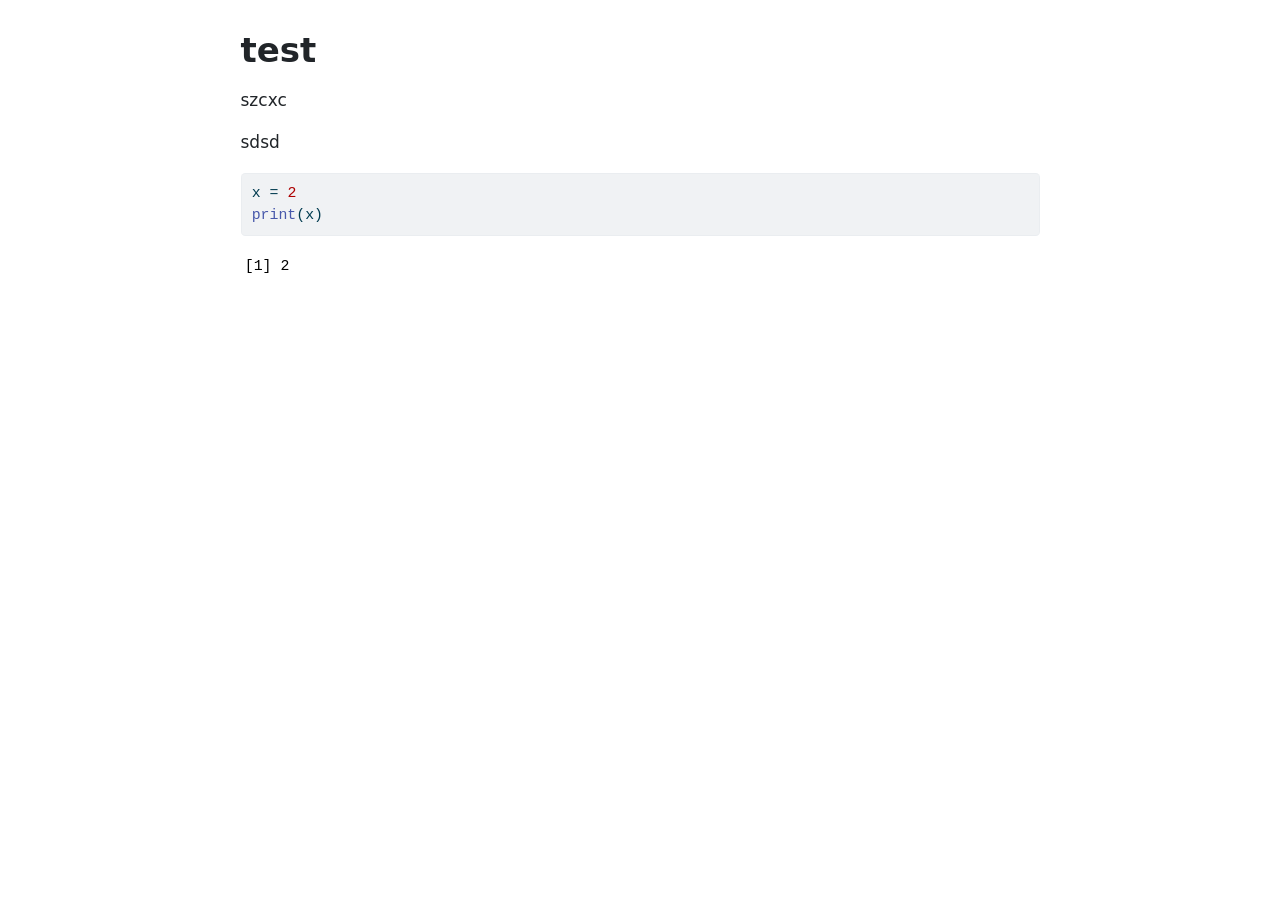
<file: docs/test.html>
<!DOCTYPE html>
<html xmlns="http://www.w3.org/1999/xhtml" lang="en" xml:lang="en"><head>

<meta charset="utf-8">
<meta name="generator" content="quarto-1.9.38">

<meta name="viewport" content="width=device-width, initial-scale=1.0, user-scalable=yes">


<title>test</title>
<style>
/* Default styles provided by pandoc.
** See https://pandoc.org/MANUAL.html#variables-for-html for config info.
*/
code{white-space: pre-wrap;}
span.smallcaps{font-variant: small-caps;}
div.columns{display: flex; gap: min(4vw, 1.5em);}
div.column{flex: auto; overflow-x: auto;}
div.hanging-indent{margin-left: 1.5em; text-indent: -1.5em;}
ul.task-list{list-style: none;}
ul.task-list li input[type="checkbox"] {
  width: 0.8em;
  margin: 0 0.8em 0.2em -1em; /* quarto-specific, see https://github.com/quarto-dev/quarto-cli/issues/4556 */ 
  vertical-align: middle;
}
/* CSS for syntax highlighting */
html { -webkit-text-size-adjust: 100%; }
pre > code.sourceCode { white-space: pre; position: relative; }
pre > code.sourceCode > span { display: inline-block; line-height: 1.25; }
pre > code.sourceCode > span:empty { height: 1.2em; }
.sourceCode { overflow: visible; }
code.sourceCode > span { color: inherit; text-decoration: inherit; }
div.sourceCode { margin: 1em 0; }
pre.sourceCode { margin: 0; }
@media screen {
div.sourceCode { overflow: auto; }
}
@media print {
pre > code.sourceCode { white-space: pre-wrap; }
pre > code.sourceCode > span { text-indent: -5em; padding-left: 5em; }
}
pre.numberSource code
  { counter-reset: source-line 0; }
pre.numberSource code > span
  { position: relative; left: -4em; counter-increment: source-line; }
pre.numberSource code > span > a:first-child::before
  { content: counter(source-line);
    position: relative; left: -1em; text-align: right; vertical-align: baseline;
    border: none; display: inline-block;
    -webkit-touch-callout: none; -webkit-user-select: none;
    -khtml-user-select: none; -moz-user-select: none;
    -ms-user-select: none; user-select: none;
    padding: 0 4px; width: 4em;
  }
pre.numberSource { margin-left: 3em;  padding-left: 4px; }
div.sourceCode
  {   }
@media screen {
pre > code.sourceCode > span > a:first-child::before { text-decoration: underline; }
}
</style>


<script src="site_libs/quarto-nav/quarto-nav.js"></script>
<script src="site_libs/clipboard/clipboard.min.js"></script>
<script src="site_libs/quarto-search/autocomplete.umd.js"></script>
<script src="site_libs/quarto-search/fuse.min.js"></script>
<script src="site_libs/quarto-search/quarto-search.js"></script>
<meta name="quarto:offset" content="./">
<script src="site_libs/quarto-html/quarto.js" type="module"></script>
<script src="site_libs/quarto-html/tabsets/tabsets.js" type="module"></script>
<script src="site_libs/quarto-html/popper.min.js"></script>
<script src="site_libs/quarto-html/tippy.umd.min.js"></script>
<script src="site_libs/quarto-html/anchor.min.js"></script>
<link href="site_libs/quarto-html/tippy.css" rel="stylesheet">
<link href="site_libs/quarto-html/quarto-syntax-highlighting-15634bcf2e68342d4ad2dfa704d543f6.css" rel="stylesheet" id="quarto-text-highlighting-styles">
<script src="site_libs/bootstrap/bootstrap.min.js"></script>
<link href="site_libs/bootstrap/bootstrap-icons.css" rel="stylesheet">
<link href="site_libs/bootstrap/bootstrap-ece42c8223ec2bf36298a08f122c9a68.min.css" rel="stylesheet" append-hash="true" id="quarto-bootstrap" data-mode="light">
<script id="quarto-search-options" type="application/json">{
  "location": "sidebar",
  "copy-button": false,
  "collapse-after": 3,
  "panel-placement": "start",
  "type": "textbox",
  "limit": 50,
  "keyboard-shortcut": [
    "f",
    "/",
    "s"
  ],
  "show-item-context": false,
  "language": {
    "search-no-results-text": "No results",
    "search-matching-documents-text": "matching documents",
    "search-copy-link-title": "Copy link to search",
    "search-hide-matches-text": "Hide additional matches",
    "search-more-match-text": "more match in this document",
    "search-more-matches-text": "more matches in this document",
    "search-clear-button-title": "Clear",
    "search-text-placeholder": "",
    "search-detached-cancel-button-title": "Cancel",
    "search-submit-button-title": "Submit",
    "search-label": "Search"
  }
}</script>


</head>

<body class="fullcontent quarto-light">

<div id="quarto-search-results"></div>
<!-- content -->
<div id="quarto-content" class="quarto-container page-columns page-rows-contents page-layout-article">
<!-- sidebar -->
<!-- margin-sidebar -->
    
<!-- main -->
<main class="content" id="quarto-document-content">

<header id="title-block-header" class="quarto-title-block default">
<div class="quarto-title">
<h1 class="title">test</h1>
</div>



<div class="quarto-title-meta">

    
  
    
  </div>
  


</header>


<p>szcxc</p>
<p>sdsd</p>
<div class="cell">
<div class="code-copy-outer-scaffold"><div class="sourceCode cell-code" id="cb1"><pre class="sourceCode r code-with-copy"><code class="sourceCode r"><span id="cb1-1"><a href="#cb1-1" aria-hidden="true" tabindex="-1"></a>x <span class="ot">=</span> <span class="dv">2</span></span>
<span id="cb1-2"><a href="#cb1-2" aria-hidden="true" tabindex="-1"></a><span class="fu">print</span>(x)</span></code></pre></div><button title="Copy to Clipboard" class="code-copy-button"><i class="bi"></i></button></div>
<div class="cell-output cell-output-stdout">
<pre><code>[1] 2</code></pre>
</div>
</div>



</main> <!-- /main -->
<script id="quarto-html-after-body" type="application/javascript">
  window.document.addEventListener("DOMContentLoaded", function (event) {
    const icon = "";
    const anchorJS = new window.AnchorJS();
    anchorJS.options = {
      placement: 'right',
      icon: icon
    };
    anchorJS.add('.anchored');
    const isCodeAnnotation = (el) => {
      for (const clz of el.classList) {
        if (clz.startsWith('code-annotation-')) {                     
          return true;
        }
      }
      return false;
    }
    const onCopySuccess = function(e) {
      // button target
      const button = e.trigger;
      // don't keep focus
      button.blur();
      // flash "checked"
      button.classList.add('code-copy-button-checked');
      var currentTitle = button.getAttribute("title");
      button.setAttribute("title", "Copied!");
      let tooltip;
      if (window.bootstrap) {
        button.setAttribute("data-bs-toggle", "tooltip");
        button.setAttribute("data-bs-placement", "left");
        button.setAttribute("data-bs-title", "Copied!");
        tooltip = new bootstrap.Tooltip(button, 
          { trigger: "manual", 
            customClass: "code-copy-button-tooltip",
            offset: [0, -8]});
        tooltip.show();    
      }
      setTimeout(function() {
        if (tooltip) {
          tooltip.hide();
          button.removeAttribute("data-bs-title");
          button.removeAttribute("data-bs-toggle");
          button.removeAttribute("data-bs-placement");
        }
        button.setAttribute("title", currentTitle);
        button.classList.remove('code-copy-button-checked');
      }, 1000);
      // clear code selection
      e.clearSelection();
    }
    const getTextToCopy = function(trigger) {
      const outerScaffold = trigger.parentElement.cloneNode(true);
      const codeEl = outerScaffold.querySelector('code');
      for (const childEl of codeEl.children) {
        if (isCodeAnnotation(childEl)) {
          childEl.remove();
        }
      }
      return codeEl.innerText;
    }
    const clipboard = new window.ClipboardJS('.code-copy-button:not([data-in-quarto-modal])', {
      text: getTextToCopy
    });
    clipboard.on('success', onCopySuccess);
    if (window.document.getElementById('quarto-embedded-source-code-modal')) {
      const clipboardModal = new window.ClipboardJS('.code-copy-button[data-in-quarto-modal]', {
        text: getTextToCopy,
        container: window.document.getElementById('quarto-embedded-source-code-modal')
      });
      clipboardModal.on('success', onCopySuccess);
    }
      var localhostRegex = new RegExp(/^(?:http|https):\/\/localhost\:?[0-9]*\//);
      var mailtoRegex = new RegExp(/^mailto:/);
        var filterRegex = new RegExp('/' + window.location.host + '/');
      var isInternal = (href) => {
          return filterRegex.test(href) || localhostRegex.test(href) || mailtoRegex.test(href);
      }
      // Inspect non-navigation links and adorn them if external
     var links = window.document.querySelectorAll('a[href]:not(.nav-link):not(.navbar-brand):not(.toc-action):not(.sidebar-link):not(.sidebar-item-toggle):not(.pagination-link):not(.no-external):not([aria-hidden]):not(.dropdown-item):not(.quarto-navigation-tool):not(.about-link)');
      for (var i=0; i<links.length; i++) {
        const link = links[i];
        if (!isInternal(link.href)) {
          // undo the damage that might have been done by quarto-nav.js in the case of
          // links that we want to consider external
          if (link.dataset.originalHref !== undefined) {
            link.href = link.dataset.originalHref;
          }
        }
      }
    function tippyHover(el, contentFn, onTriggerFn, onUntriggerFn) {
      const config = {
        allowHTML: true,
        maxWidth: 500,
        delay: 100,
        arrow: false,
        appendTo: function(el) {
            return el.parentElement;
        },
        interactive: true,
        interactiveBorder: 10,
        theme: 'quarto',
        placement: 'bottom-start',
      };
      if (contentFn) {
        config.content = contentFn;
      }
      if (onTriggerFn) {
        config.onTrigger = onTriggerFn;
      }
      if (onUntriggerFn) {
        config.onUntrigger = onUntriggerFn;
      }
      window.tippy(el, config); 
    }
    const noterefs = window.document.querySelectorAll('a[role="doc-noteref"]');
    for (var i=0; i<noterefs.length; i++) {
      const ref = noterefs[i];
      tippyHover(ref, function() {
        // use id or data attribute instead here
        let href = ref.getAttribute('data-footnote-href') || ref.getAttribute('href');
        try { href = new URL(href).hash; } catch {}
        const id = href.replace(/^#\/?/, "");
        const note = window.document.getElementById(id);
        if (note) {
          return note.innerHTML;
        } else {
          return "";
        }
      });
    }
    const xrefs = window.document.querySelectorAll('a.quarto-xref');
    const processXRef = (id, note) => {
      // Strip column container classes
      const stripColumnClz = (el) => {
        el.classList.remove("page-full", "page-columns");
        if (el.children) {
          for (const child of el.children) {
            stripColumnClz(child);
          }
        }
      }
      stripColumnClz(note)
      if (id === null || id.startsWith('sec-')) {
        // Special case sections, only their first couple elements
        const container = document.createElement("div");
        if (note.children && note.children.length > 2) {
          container.appendChild(note.children[0].cloneNode(true));
          for (let i = 1; i < note.children.length; i++) {
            const child = note.children[i];
            if (child.tagName === "P" && child.innerText === "") {
              continue;
            } else {
              container.appendChild(child.cloneNode(true));
              break;
            }
          }
          if (window.Quarto?.typesetMath) {
            window.Quarto.typesetMath(container);
          }
          return container.innerHTML
        } else {
          if (window.Quarto?.typesetMath) {
            window.Quarto.typesetMath(note);
          }
          return note.innerHTML;
        }
      } else {
        // Remove any anchor links if they are present
        const anchorLink = note.querySelector('a.anchorjs-link');
        if (anchorLink) {
          anchorLink.remove();
        }
        if (window.Quarto?.typesetMath) {
          window.Quarto.typesetMath(note);
        }
        if (note.classList.contains("callout")) {
          return note.outerHTML;
        } else {
          return note.innerHTML;
        }
      }
    }
    for (var i=0; i<xrefs.length; i++) {
      const xref = xrefs[i];
      tippyHover(xref, undefined, function(instance) {
        instance.disable();
        let url = xref.getAttribute('href');
        let hash = undefined; 
        if (url.startsWith('#')) {
          hash = url;
        } else {
          try { hash = new URL(url).hash; } catch {}
        }
        if (hash) {
          const id = hash.replace(/^#\/?/, "");
          const note = window.document.getElementById(id);
          if (note !== null) {
            try {
              const html = processXRef(id, note.cloneNode(true));
              instance.setContent(html);
            } finally {
              instance.enable();
              instance.show();
            }
          } else {
            // See if we can fetch this
            fetch(url.split('#')[0])
            .then(res => res.text())
            .then(html => {
              const parser = new DOMParser();
              const htmlDoc = parser.parseFromString(html, "text/html");
              const note = htmlDoc.getElementById(id);
              if (note !== null) {
                const html = processXRef(id, note);
                instance.setContent(html);
              } 
            }).finally(() => {
              instance.enable();
              instance.show();
            });
          }
        } else {
          // See if we can fetch a full url (with no hash to target)
          // This is a special case and we should probably do some content thinning / targeting
          fetch(url)
          .then(res => res.text())
          .then(html => {
            const parser = new DOMParser();
            const htmlDoc = parser.parseFromString(html, "text/html");
            const note = htmlDoc.querySelector('main.content');
            if (note !== null) {
              // This should only happen for chapter cross references
              // (since there is no id in the URL)
              // remove the first header
              if (note.children.length > 0 && note.children[0].tagName === "HEADER") {
                note.children[0].remove();
              }
              const html = processXRef(null, note);
              instance.setContent(html);
            } 
          }).finally(() => {
            instance.enable();
            instance.show();
          });
        }
      }, function(instance) {
      });
    }
        let selectedAnnoteEl;
        const selectorForAnnotation = ( cell, annotation) => {
          let cellAttr = 'data-code-cell="' + cell + '"';
          let lineAttr = 'data-code-annotation="' +  annotation + '"';
          const selector = 'span[' + cellAttr + '][' + lineAttr + ']';
          return selector;
        }
        const selectCodeLines = (annoteEl) => {
          const doc = window.document;
          const targetCell = annoteEl.getAttribute("data-target-cell");
          const targetAnnotation = annoteEl.getAttribute("data-target-annotation");
          const annoteSpan = window.document.querySelector(selectorForAnnotation(targetCell, targetAnnotation));
          const lines = annoteSpan.getAttribute("data-code-lines").split(",");
          const lineIds = lines.map((line) => {
            return targetCell + "-" + line;
          })
          let top = null;
          let height = null;
          let parent = null;
          if (lineIds.length > 0) {
              //compute the position of the single el (top and bottom and make a div)
              const el = window.document.getElementById(lineIds[0]);
              top = el.offsetTop;
              height = el.offsetHeight;
              parent = el.parentElement.parentElement;
            if (lineIds.length > 1) {
              const lastEl = window.document.getElementById(lineIds[lineIds.length - 1]);
              const bottom = lastEl.offsetTop + lastEl.offsetHeight;
              height = bottom - top;
            }
            if (top !== null && height !== null && parent !== null) {
              // cook up a div (if necessary) and position it 
              let div = window.document.getElementById("code-annotation-line-highlight");
              if (div === null) {
                div = window.document.createElement("div");
                div.setAttribute("id", "code-annotation-line-highlight");
                div.style.position = 'absolute';
                parent.appendChild(div);
              }
              div.style.top = top - 2 + "px";
              div.style.height = height + 4 + "px";
              div.style.left = 0;
              let gutterDiv = window.document.getElementById("code-annotation-line-highlight-gutter");
              if (gutterDiv === null) {
                gutterDiv = window.document.createElement("div");
                gutterDiv.setAttribute("id", "code-annotation-line-highlight-gutter");
                gutterDiv.style.position = 'absolute';
                const codeCell = window.document.getElementById(targetCell);
                const gutter = codeCell.querySelector('.code-annotation-gutter');
                gutter.appendChild(gutterDiv);
              }
              gutterDiv.style.top = top - 2 + "px";
              gutterDiv.style.height = height + 4 + "px";
            }
            selectedAnnoteEl = annoteEl;
          }
        };
        const unselectCodeLines = () => {
          const elementsIds = ["code-annotation-line-highlight", "code-annotation-line-highlight-gutter"];
          elementsIds.forEach((elId) => {
            const div = window.document.getElementById(elId);
            if (div) {
              div.remove();
            }
          });
          selectedAnnoteEl = undefined;
        };
          // Handle positioning of the toggle
      window.addEventListener(
        "resize",
        throttle(() => {
          elRect = undefined;
          if (selectedAnnoteEl) {
            selectCodeLines(selectedAnnoteEl);
          }
        }, 10)
      );
      function throttle(fn, ms) {
      let throttle = false;
      let timer;
        return (...args) => {
          if(!throttle) { // first call gets through
              fn.apply(this, args);
              throttle = true;
          } else { // all the others get throttled
              if(timer) clearTimeout(timer); // cancel #2
              timer = setTimeout(() => {
                fn.apply(this, args);
                timer = throttle = false;
              }, ms);
          }
        };
      }
        // Attach click handler to the DT
        const annoteDls = window.document.querySelectorAll('dt[data-target-cell]');
        for (const annoteDlNode of annoteDls) {
          annoteDlNode.addEventListener('click', (event) => {
            const clickedEl = event.target;
            if (clickedEl !== selectedAnnoteEl) {
              unselectCodeLines();
              const activeEl = window.document.querySelector('dt[data-target-cell].code-annotation-active');
              if (activeEl) {
                activeEl.classList.remove('code-annotation-active');
              }
              selectCodeLines(clickedEl);
              clickedEl.classList.add('code-annotation-active');
            } else {
              // Unselect the line
              unselectCodeLines();
              clickedEl.classList.remove('code-annotation-active');
            }
          });
        }
    const findCites = (el) => {
      const parentEl = el.parentElement;
      if (parentEl) {
        const cites = parentEl.dataset.cites;
        if (cites) {
          return {
            el,
            cites: cites.split(' ')
          };
        } else {
          return findCites(el.parentElement)
        }
      } else {
        return undefined;
      }
    };
    var bibliorefs = window.document.querySelectorAll('a[role="doc-biblioref"]');
    for (var i=0; i<bibliorefs.length; i++) {
      const ref = bibliorefs[i];
      const citeInfo = findCites(ref);
      if (citeInfo) {
        tippyHover(citeInfo.el, function() {
          var popup = window.document.createElement('div');
          citeInfo.cites.forEach(function(cite) {
            var citeDiv = window.document.createElement('div');
            citeDiv.classList.add('hanging-indent');
            citeDiv.classList.add('csl-entry');
            var biblioDiv = window.document.getElementById('ref-' + cite);
            if (biblioDiv) {
              citeDiv.innerHTML = biblioDiv.innerHTML;
            }
            popup.appendChild(citeDiv);
          });
          return popup.innerHTML;
        });
      }
    }
  });
  </script>
</div> <!-- /content -->




</body></html>
</file>
<file: docs/site_libs/quarto-html/tippy.css>
.tippy-box[data-animation=fade][data-state=hidden]{opacity:0}[data-tippy-root]{max-width:calc(100vw - 10px)}.tippy-box{position:relative;background-color:#333;color:#fff;border-radius:4px;font-size:14px;line-height:1.4;white-space:normal;outline:0;transition-property:transform,visibility,opacity}.tippy-box[data-placement^=top]>.tippy-arrow{bottom:0}.tippy-box[data-placement^=top]>.tippy-arrow:before{bottom:-7px;left:0;border-width:8px 8px 0;border-top-color:initial;transform-origin:center top}.tippy-box[data-placement^=bottom]>.tippy-arrow{top:0}.tippy-box[data-placement^=bottom]>.tippy-arrow:before{top:-7px;left:0;border-width:0 8px 8px;border-bottom-color:initial;transform-origin:center bottom}.tippy-box[data-placement^=left]>.tippy-arrow{right:0}.tippy-box[data-placement^=left]>.tippy-arrow:before{border-width:8px 0 8px 8px;border-left-color:initial;right:-7px;transform-origin:center left}.tippy-box[data-placement^=right]>.tippy-arrow{left:0}.tippy-box[data-placement^=right]>.tippy-arrow:before{left:-7px;border-width:8px 8px 8px 0;border-right-color:initial;transform-origin:center right}.tippy-box[data-inertia][data-state=visible]{transition-timing-function:cubic-bezier(.54,1.5,.38,1.11)}.tippy-arrow{width:16px;height:16px;color:#333}.tippy-arrow:before{content:"";position:absolute;border-color:transparent;border-style:solid}.tippy-content{position:relative;padding:5px 9px;z-index:1}
</file>
<file: docs/site_libs/quarto-html/quarto-syntax-highlighting-15634bcf2e68342d4ad2dfa704d543f6.css>
/* quarto syntax highlight colors */
:root {
  --quarto-hl-ot-color: #003B4F;
  --quarto-hl-at-color: #657422;
  --quarto-hl-ss-color: #20794D;
  --quarto-hl-an-color: #5E5E5E;
  --quarto-hl-fu-color: #4758AB;
  --quarto-hl-st-color: #20794D;
  --quarto-hl-cf-color: #003B4F;
  --quarto-hl-op-color: #5E5E5E;
  --quarto-hl-er-color: #AD0000;
  --quarto-hl-bn-color: #AD0000;
  --quarto-hl-al-color: #AD0000;
  --quarto-hl-va-color: #111111;
  --quarto-hl-bu-color: inherit;
  --quarto-hl-ex-color: inherit;
  --quarto-hl-pp-color: #AD0000;
  --quarto-hl-in-color: #5E5E5E;
  --quarto-hl-vs-color: #20794D;
  --quarto-hl-wa-color: #5E5E5E;
  --quarto-hl-do-color: #5E5E5E;
  --quarto-hl-im-color: #00769E;
  --quarto-hl-ch-color: #20794D;
  --quarto-hl-dt-color: #AD0000;
  --quarto-hl-fl-color: #AD0000;
  --quarto-hl-co-color: #5E5E5E;
  --quarto-hl-cv-color: #5E5E5E;
  --quarto-hl-cn-color: #8f5902;
  --quarto-hl-sc-color: #5E5E5E;
  --quarto-hl-dv-color: #AD0000;
  --quarto-hl-kw-color: #003B4F;
}

/* other quarto variables */
:root {
  --quarto-font-monospace: SFMono-Regular, Menlo, Monaco, Consolas, "Liberation Mono", "Courier New", monospace;
}

/* syntax highlight based on Pandoc's rules */
pre > code.sourceCode > span {
  color: #003B4F;
}

code.sourceCode > span {
  color: #003B4F;
}

div.sourceCode,
div.sourceCode pre.sourceCode {
  color: #003B4F;
}

/* Normal */
code span {
  color: #003B4F;
}

/* Alert */
code span.al {
  color: #AD0000;
  font-style: inherit;
}

/* Annotation */
code span.an {
  color: #5E5E5E;
  font-style: inherit;
}

/* Attribute */
code span.at {
  color: #657422;
  font-style: inherit;
}

/* BaseN */
code span.bn {
  color: #AD0000;
  font-style: inherit;
}

/* BuiltIn */
code span.bu {
  font-style: inherit;
}

/* ControlFlow */
code span.cf {
  color: #003B4F;
  font-weight: bold;
  font-style: inherit;
}

/* Char */
code span.ch {
  color: #20794D;
  font-style: inherit;
}

/* Constant */
code span.cn {
  color: #8f5902;
  font-style: inherit;
}

/* Comment */
code span.co {
  color: #5E5E5E;
  font-style: inherit;
}

/* CommentVar */
code span.cv {
  color: #5E5E5E;
  font-style: italic;
}

/* Documentation */
code span.do {
  color: #5E5E5E;
  font-style: italic;
}

/* DataType */
code span.dt {
  color: #AD0000;
  font-style: inherit;
}

/* DecVal */
code span.dv {
  color: #AD0000;
  font-style: inherit;
}

/* Error */
code span.er {
  color: #AD0000;
  font-style: inherit;
}

/* Extension */
code span.ex {
  font-style: inherit;
}

/* Float */
code span.fl {
  color: #AD0000;
  font-style: inherit;
}

/* Function */
code span.fu {
  color: #4758AB;
  font-style: inherit;
}

/* Import */
code span.im {
  color: #00769E;
  font-style: inherit;
}

/* Information */
code span.in {
  color: #5E5E5E;
  font-style: inherit;
}

/* Keyword */
code span.kw {
  color: #003B4F;
  font-weight: bold;
  font-style: inherit;
}

/* Operator */
code span.op {
  color: #5E5E5E;
  font-style: inherit;
}

/* Other */
code span.ot {
  color: #003B4F;
  font-style: inherit;
}

/* Preprocessor */
code span.pp {
  color: #AD0000;
  font-style: inherit;
}

/* SpecialChar */
code span.sc {
  color: #5E5E5E;
  font-style: inherit;
}

/* SpecialString */
code span.ss {
  color: #20794D;
  font-style: inherit;
}

/* String */
code span.st {
  color: #20794D;
  font-style: inherit;
}

/* Variable */
code span.va {
  color: #111111;
  font-style: inherit;
}

/* VerbatimString */
code span.vs {
  color: #20794D;
  font-style: inherit;
}

/* Warning */
code span.wa {
  color: #5E5E5E;
  font-style: italic;
}

.prevent-inlining {
  content: "</";
}

/*# sourceMappingURL=f23921c56f73e400b49028c9186a1aa0.css.map */
</file>
